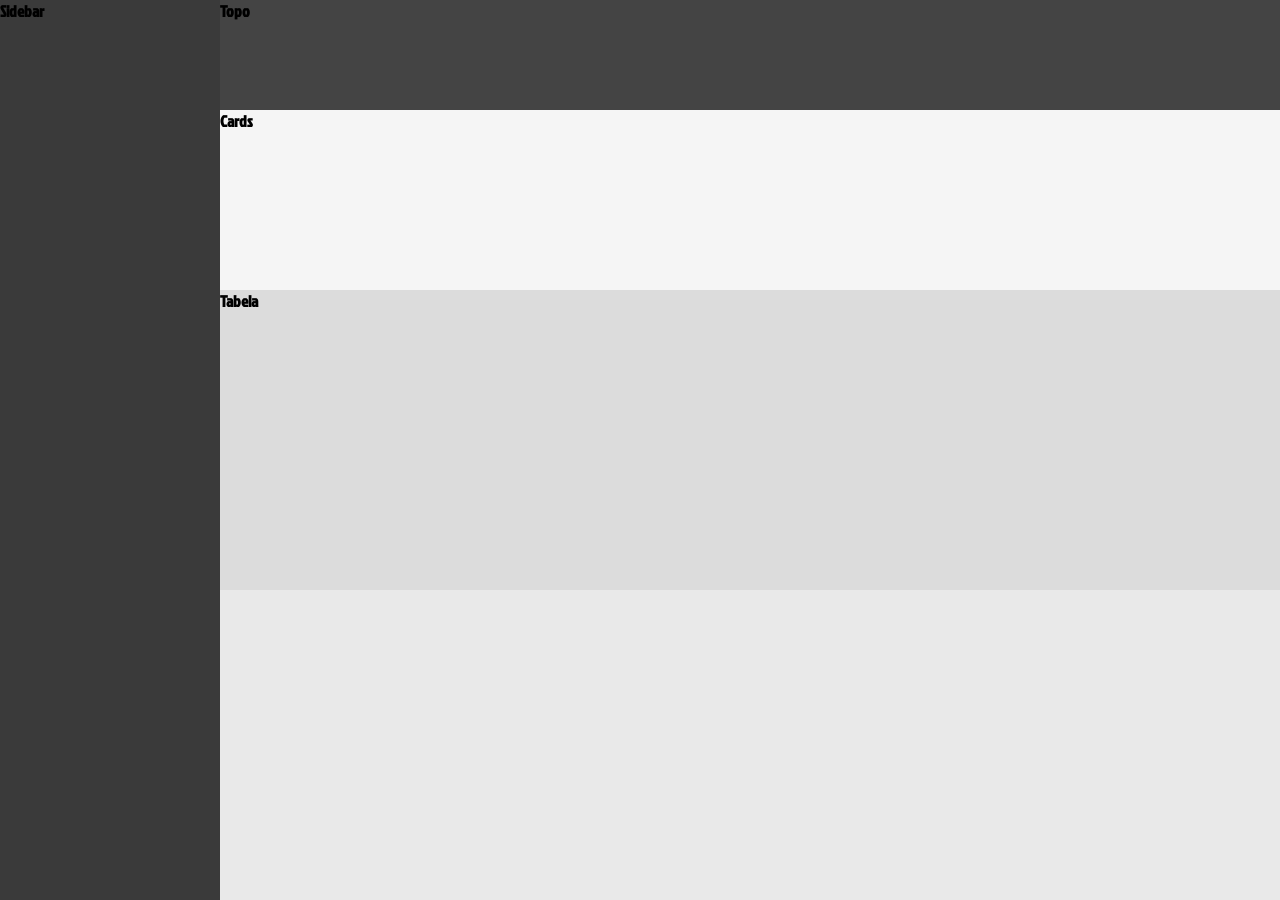
<file: Dashboard/dashboard.html>
<!doctype html>
<html lang="pt-BR">
  <head>
    <meta charset="UTF-8" />
    <meta name="viewport" content="width=device-width, initial-scale=1.0" />
    <title>Tela 2 - Dashboard</title>
    <link rel="stylesheet" href="dashboard.css" />
    <link rel="stylesheet" href="../Global.css" />
  </head>
  <body>
    <div class="container">
      <aside class="sidebar">Sidebar</aside>

      <main class="main-content">
        <header class="topbar">Topo</header>

        <section class="cards">Cards</section>

        <section class="tabela">Tabela</section>
      </main>
    </div>
  </body>
</html>
</file>
<file: Dashboard/dashboard.css>
body {
  min-height: 100vh;
}

.container {
  display: flex;
  min-height: 100vh;
}

.sidebar {
  width: 220px;
  background-color: #3a3a3a;
}

.main-content {
  flex: 1;
  background-color: #e9e9e9;
}

.topbar {
  height: 110px;
  background-color: #444;
}

.cards {
  min-height: 180px;
  background-color: #f5f5f5;
}

.tabela {
  min-height: 300px;
  background-color: #dcdcdc;
}
</file>
<file: Global.css>
@import url("https://fonts.googleapis.com/css2?family=Jockey+One&display=swap");
* {
  margin: 0;
  padding: 0;
  box-sizing: border-box;
  font-family: "Jockey One", sans-serif;
  font-weight: bold;
  font-style: normal;
}
</file>
